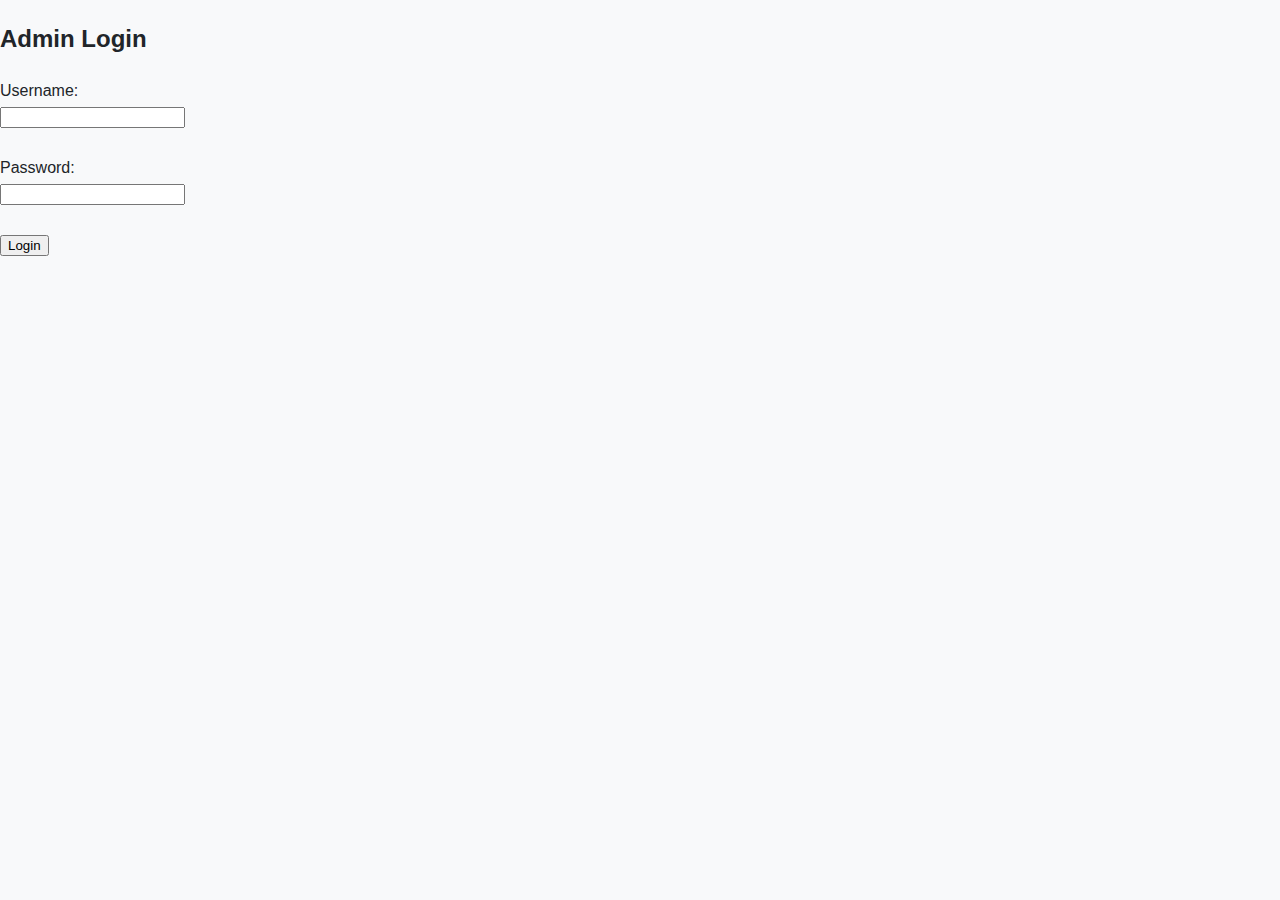
<file: admin.html>
<?php session_start(); ?>
<!DOCTYPE html>
<html>
<head>
    <title>Admin Login</title>
    <link rel="stylesheet" href="../style.css">
</head>
<body>
    <h2>Admin Login</h2>
    <form action="process_login.php" method="POST">
        <label>Username:</label><br>
        <input type="text" name="username" required><br><br>

        <label>Password:</label><br>
        <input type="password" name="password" required><br><br>

        <button type="submit">Login</button>
    </form>
</body>
</html>
</file>
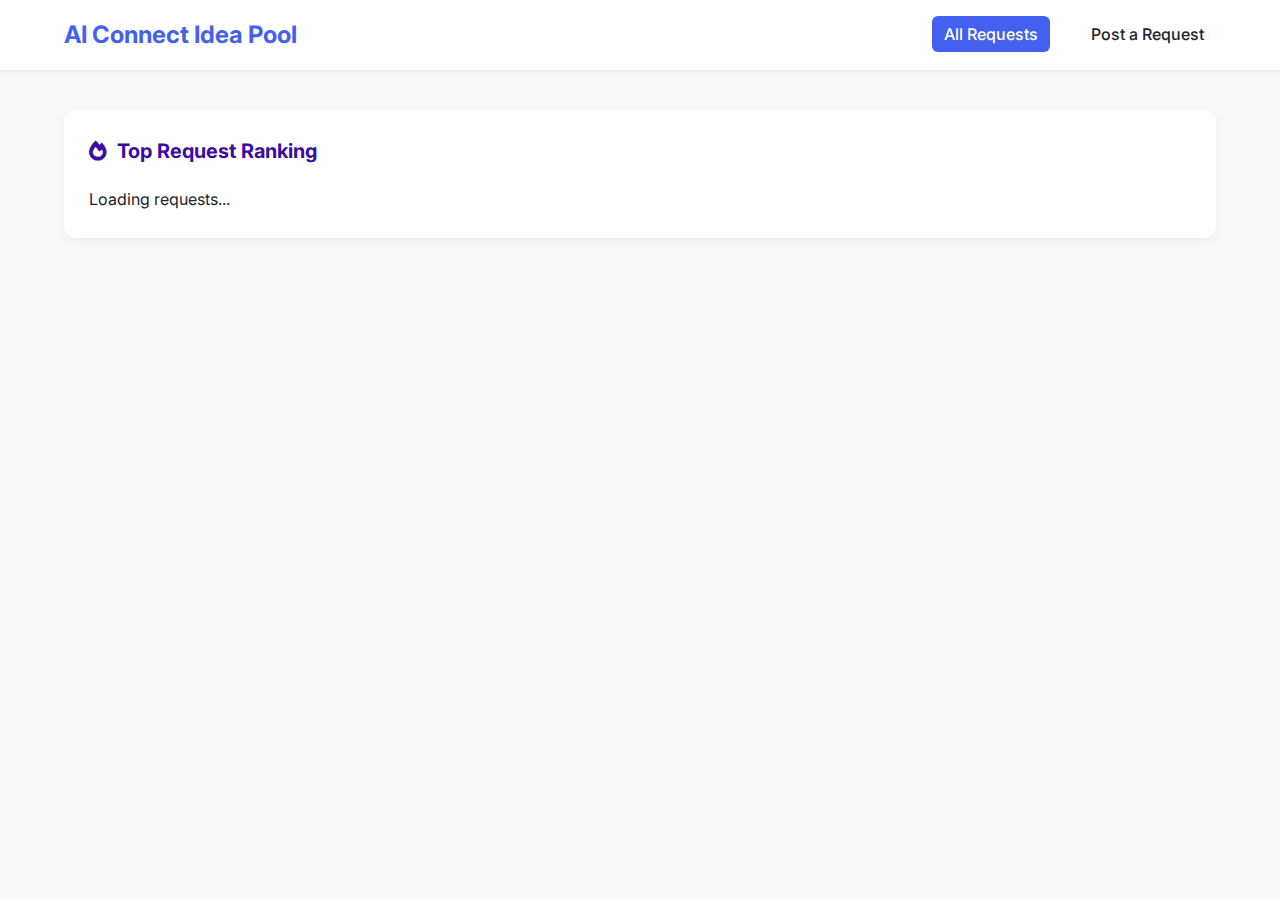
<file: indexgpt.html>
<!-- index.html -->
<!DOCTYPE html>
<html lang="en">
<head>
  <meta charset="UTF-8" />
  <meta name="viewport" content="width=device-width, initial-scale=1.0"/>
  <title>Community Idea Pool</title>
  <link rel="stylesheet" href="style.css"/>
  <link href="https://fonts.googleapis.com/css2?family=Inter:wght@400;500;600;700&display=swap" rel="stylesheet"/>
  <link rel="stylesheet" href="https://cdnjs.cloudflare.com/ajax/libs/font-awesome/6.0.0-beta3/css/all.min.css"/>
</head>
<body>
  <header>
    <nav>
      <div class="logo">AI Connect Idea Pool</div>
      <div class="nav-links">
        <a href="#" class="active">All Requests</a>
        <a href="#" id="open-post-modal">Post a Request</a>
      </div>
    </nav>
  </header>

  <main class="dashboard">
    <section class="leaderboard-column" id="request-list">
      <h2><i class="fas fa-fire"></i> Top Request Ranking</h2>
      <div id="loading">Loading requests...</div>
    </section>
  </main>

  <!-- Modal -->
  <div id="post-request-modal" class="modal">
    <div class="modal-content">
      <span class="close-btn">&times;</span>
      <h2>Post a Request</h2>
      <form id="submit-request-form">
        <label for="title">Title</label>
        <input type="text" name="title" required />

        <label for="details">Details</label>
        <textarea name="details" required></textarea>

        <label for="benefit">Expected Benefit</label>
        <textarea name="benefit" required></textarea>

        <label for="name">Your Name</label>
        <input type="text" name="name" required />

        <div class="form-buttons">
          <button type="button" class="cancel-btn">Cancel</button>
          <button type="submit" class="submit-btn">Submit</button>
        </div>
      </form>
    </div>
  </div>

  <script src="script.js"></script>
</body>
</html>
</file>
<file: style.css>
:root {
    --primary-color: #4361EE;
    --secondary-color: #3A0CA3;
    --success-color: #4CC9F0;
    --light-gray-bg: #F8F9FA;
    --text-color: #212529;
    --border-color: #DEE2E6;
    --white: #FFFFFF;
}

body {
    font-family: 'Inter', sans-serif;
    background-color: var(--light-gray-bg);
    color: var(--text-color);
    margin: 0;
    line-height: 1.6;
}

header {
    background-color: var(--white);
    box-shadow: 0 2px 4px rgba(0,0,0,0.05);
    padding: 0 5%;
}

nav {
    display: flex;
    justify-content: space-between;
    align-items: center;
    height: 70px;
}

.logo {
    font-size: 1.5rem;
    font-weight: 700;
    color: var(--primary-color);
}

.nav-links a {
    text-decoration: none;
    color: var(--text-color);
    margin-left: 25px;
    font-weight: 500;
    padding: 8px 12px;
    border-radius: 6px;
    transition: background-color 0.3s, color 0.3s;
}

.nav-links a.active, .nav-links a:hover {
    background-color: var(--primary-color);
    color: var(--white);
}

.dashboard {
    display: grid;
    grid-template-columns: repeat(auto-fit, minmax(320px, 1fr));
    gap: 30px;
    padding: 40px 5%;
}

.leaderboard-column {
    background-color: var(--white);
    border-radius: 12px;
    padding: 25px;
    box-shadow: 0 4px 12px rgba(0,0,0,0.05);
}

.leaderboard-column h2 {
    font-size: 1.25rem;
    margin-top: 0;
    margin-bottom: 20px;
    display: flex;
    align-items: center;
    gap: 10px;
    color: var(--secondary-color);
}

.request-card {
    display: flex;
    background-color: #fff;
    border: 1px solid var(--border-color);
    border-radius: 10px;
    padding: 20px;
    margin-bottom: 15px;
    align-items: flex-start;
    transition: box-shadow 0.3s;
}

.request-card:hover {
    box-shadow: 0 6px 16px rgba(0,0,0,0.08);
}

.vote-section {
    display: flex;
    flex-direction: column;
    align-items: center;
    margin-right: 20px;
}

.upvote-btn {
    background: none;
    border: 1px solid var(--border-color);
    color: var(--primary-color);
    width: 40px;
    height: 40px;
    border-radius: 8px;
    cursor: pointer;
    font-size: 1rem;
    transition: background-color 0.3s, color 0.3s;
}

.upvote-btn:hover {
    background-color: var(--primary-color);
    color: var(--white);
}

.vote-count {
    font-weight: 600;
    font-size: 1.1rem;
    margin-top: 8px;
    color: var(--secondary-color);
}

.card-content {
    flex-grow: 1;
}

.card-content h3 {
    margin: 0 0 8px 0;
    font-size: 1.1rem;
}

.card-content p {
    margin: 0 0 15px 0;
    color: #6C757D;
    font-size: 0.95rem;
}

.card-footer {
    display: flex;
    justify-content: space-between;
    align-items: center;
    font-size: 0.85rem;
    color: #6C757D;
}

.status {
    padding: 4px 10px;
    border-radius: 12px;
    font-weight: 500;
    font-size: 0.8rem;
}

.status.under-review {
    background-color: #FFF3CD;
    color: #856404;
}

.status.completed {
    background-color: #D4EDDA;
    color: #155724;
}

.claim-btn {
    background-color: var(--primary-color);
    color: white;
    border: none;
    padding: 10px 15px;
    border-radius: 6px;
    cursor: pointer;
    font-weight: 500;
    align-self: center;
    transition: background-color 0.3s;
}

.claim-btn:hover {
    background-color: var(--secondary-color);
}

.claim-btn:disabled {
    background-color: var(--success-color);
    cursor: not-allowed;
}

.see-all {
    display: block;
    text-align: right;
    margin-top: 20px;
    text-decoration: none;
    color: var(--primary-color);
    font-weight: 500;
}

.contributor-card {
    display: flex;
    align-items: center;
    margin-bottom: 15px;
    padding: 10px;
    border-radius: 8px;
    transition: background-color 0.3s;
}

.contributor-card:hover {
    background-color: #F1F3F5;
}

.contributor-card img {
    width: 50px;
    height: 50px;
    border-radius: 50%;
    margin-right: 15px;
}

.contributor-info h4 {
    margin: 0;
    font-size: 1rem;
    font-weight: 600;
}

.contributor-info span {
    font-size: 0.9rem;
    color: #6C757D;
}

/* Modal Styles */
.modal {
    display: none;
    position: fixed;
    z-index: 1000;
    left: 0;
    top: 0;
    width: 100%;
    height: 100%;
    overflow: auto;
    background-color: rgba(0,0,0,0.5);
    align-items: center;
    justify-content: center;
}

.modal-content {
    background-color: #fff;
    margin: auto;
    padding: 30px 40px;
    border-radius: 12px;
    width: 90%;
    max-width: 550px;
    box-shadow: 0 5px 15px rgba(0,0,0,0.3);
    animation: slide-down 0.4s ease-out;
}

@keyframes slide-down {
    from {
        transform: translateY(-30px);
        opacity: 0;
    }
    to {
        transform: translateY(0);
        opacity: 1;
    }
}

.close-btn {
    color: #aaa;
    float: right;
    font-size: 28px;
    font-weight: bold;
    cursor: pointer;
}

.close-btn:hover,
.close-btn:focus {
    color: black;
}

.modal h2 {
    margin-top: 0;
    margin-bottom: 25px;
    color: var(--secondary-color);
}

.modal form label {
    display: block;
    margin-bottom: 8px;
    font-weight: 600;
    font-size: 0.9rem;
}

.modal form input[type="text"],
.modal form textarea {
    width: 100%;
    padding: 12px;
    border: 1px solid var(--border-color);
    border-radius: 8px;
    margin-bottom: 20px;
    box-sizing: border-box;
    font-family: 'Inter', sans-serif;
    font-size: 1rem;
}

.modal form input[type="text"]:focus,
.modal form textarea:focus {
    outline: none;
    border-color: var(--primary-color);
    box-shadow: 0 0 0 3px rgba(67, 97, 238, 0.2);
}

.form-buttons {
    display: flex;
    justify-content: flex-end;
    gap: 15px;
    margin-top: 10px;
}

.form-buttons button {
    padding: 12px 25px;
    border-radius: 8px;
    border: none;
    font-weight: 600;
    cursor: pointer;
    transition: background-color 0.3s, transform 0.2s;
}

.form-buttons button:active {
    transform: scale(0.98);
}

.submit-btn {
    background-color: var(--primary-color);
    color: white;
}

.submit-btn:hover {
    background-color: var(--secondary-color);
}

.cancel-btn {
    background-color: #F1F3F5;
    color: var(--text-color);
    border: 1px solid var(--border-color);
}

.cancel-btn:hover {
    background-color: #E9ECEF;
}
</file>
